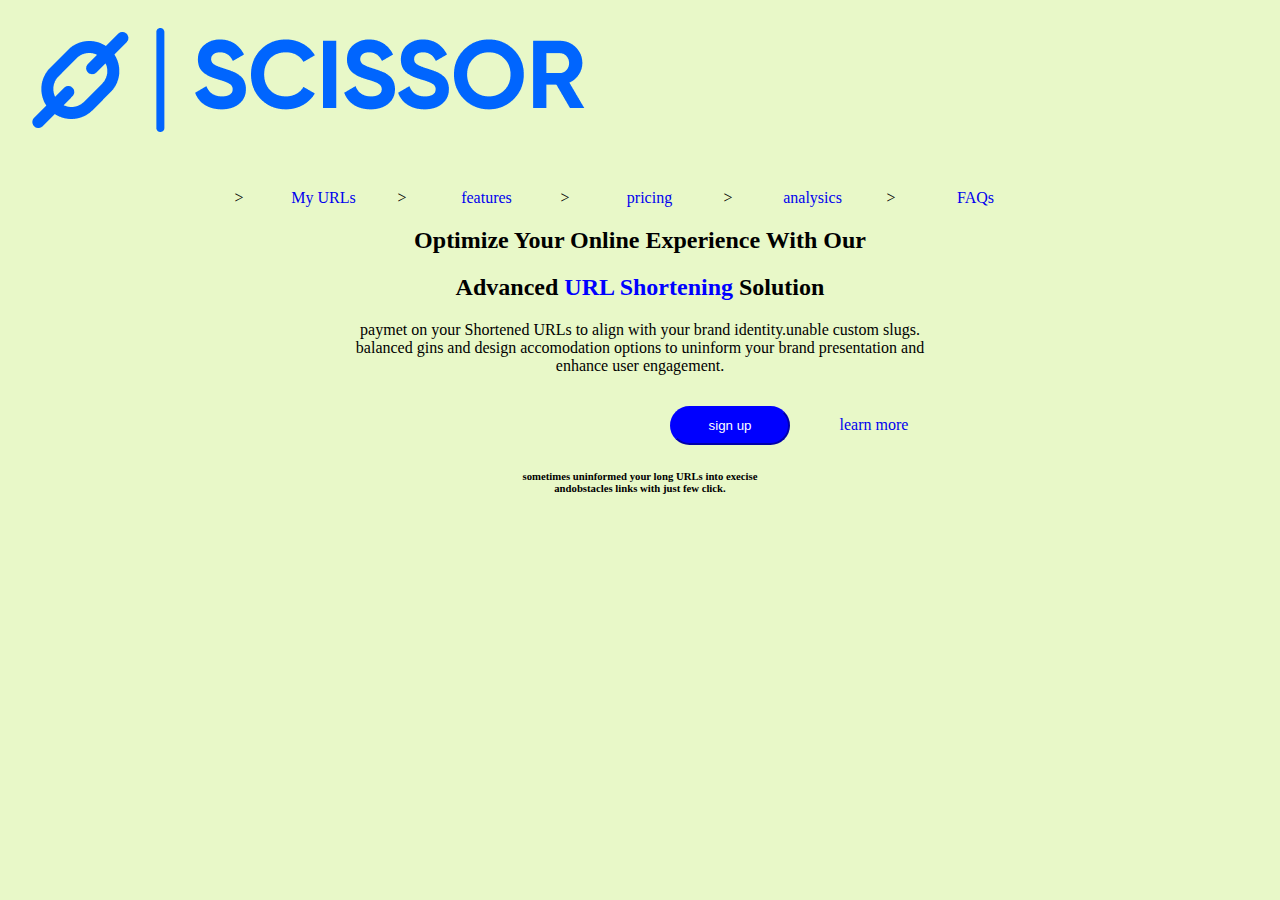
<file: index.html>
<!DOCTYPE html>
<html lang="en">
<head>
    <meta charset="UTF-8">
    <meta name="viewport" content="width=device-width, initial-scale=1.0">
    <title>i want to replicate a design</title>
    <link rel="preconnect" href="https://fonts.googleapis.com">
<link href="https://fonts.googleapis.com/css2?family=Lato:ital,wght@0,300;0,400;0,700;1,300&display=swap">
<link rel="stylesheet" href="css/amos.css">

</head>
<body>


<div class="navbar">
    <img src="./images/logo/Logo.png"/>
    
    <ul><li>><a href="#">My URLs</a></li> 
   <li>><a href="#">features</a></li>
    <li>><a href="#">pricing</a></li>
    <li>><a href="#">analysics</a></li>
    <li>><a href="#">FAQs</a></li>
    </ul>
<h2> Optimize Your Online Experience With Our</h2>
    <h2 >Advanced <strong style="color: blue;">URL Shortening</strong> Solution</h2>
    <p>paymet on your Shortened URLs to align with your brand identity.unable custom slugs.<br/>
        balanced gins and design accomodation options to uninform your brand presentation and <br> enhance user engagement.
    </p>
    <button style="color: white;">sign up</button>
    <a href="learnmore">learn more</a>
    
    <main style="text-align: center;">
        
       <h6> sometimes uninformed your long URLs into execise <br/>
        andobstacles links with just few click.<h6>
    </main>
</div>
</body>
</html>
</file>
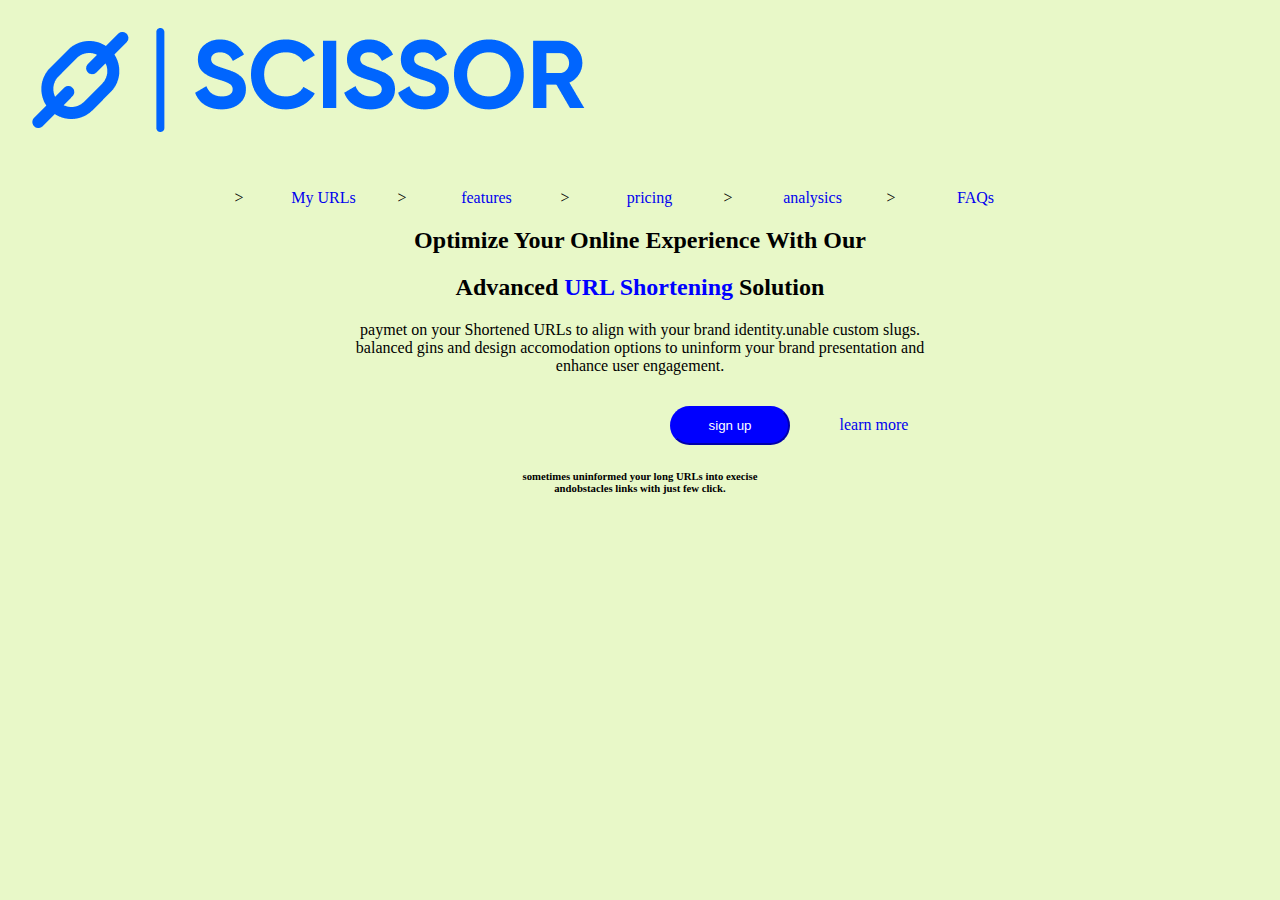
<file: amos.html>
<!DOCTYPE html>
<html lang="en">
<head>
    <meta charset="UTF-8">
    <meta name="viewport" content="width=device-width, initial-scale=1.0">
    <title>i want to replicate a design</title>
    <link rel="preconnect" href="https://fonts.googleapis.com">
<link href="https://fonts.googleapis.com/css2?family=Lato:ital,wght@0,300;0,400;0,700;1,300&display=swap">
<link rel="stylesheet" href="css/amos.css">

</head>
<body>


<div class="navbar">
    <img src="./images/logo/Logo.png"/>
    
    <ul><li>><a href="#">My URLs</a></li> 
   <li>><a href="#">features</a></li>
    <li>><a href="#">pricing</a></li>
    <li>><a href="#">analysics</a></li>
    <li>><a href="#">FAQs</a></li>
    </ul>
<h2> Optimize Your Online Experience With Our</h2>
    <h2 >Advanced <strong style="color: blue;">URL Shortening</strong> Solution</h2>
    <p>paymet on your Shortened URLs to align with your brand identity.unable custom slugs.<br/>
        balanced gins and design accomodation options to uninform your brand presentation and <br> enhance user engagement.
    </p>
    <button style="color: white;">sign up</button>
    <a href="learnmore">learn more</a>
    
    <main style="text-align: center;">
        
       <h6> sometimes uninformed your long URLs into execise <br/>
        andobstacles links with just few click.<h6>
    </main>
</div>
</body>
</html>
</file>
<file: css/amos.css>
body{
    margin: 0;
    padding: 0;
background-color: rgb(232, 248, 200);
}
.navbar ul{

    text-align: center;
    list-style: none;
    padding: 0;
    margin: 0; 
}
 .navbar li{
    display:inline-block;
 }
  .navbar a{
    text-decoration: none;
    width: 100px;
    display: inline-block;
    padding: 25px 20px;
    text-align: center;
    margin-bottom:-100px;
    margin-left: 70px;
  }
.navbar h1{
    margin-bottom: -60px;
    margin-left: 70px;   
}
body h2{
    text-align: center;
}

body p{
    text-align: center;
}
.navbar button{ margin-left: 670px;
    background-color: blue;
    padding: 10px;
    border-radius: 30px;
    width: 120px;
    border-color: blue;
}
.navbar a{
    margin-left: 10px;
}

.navbar a:hover{ color: blue;}
</file>
